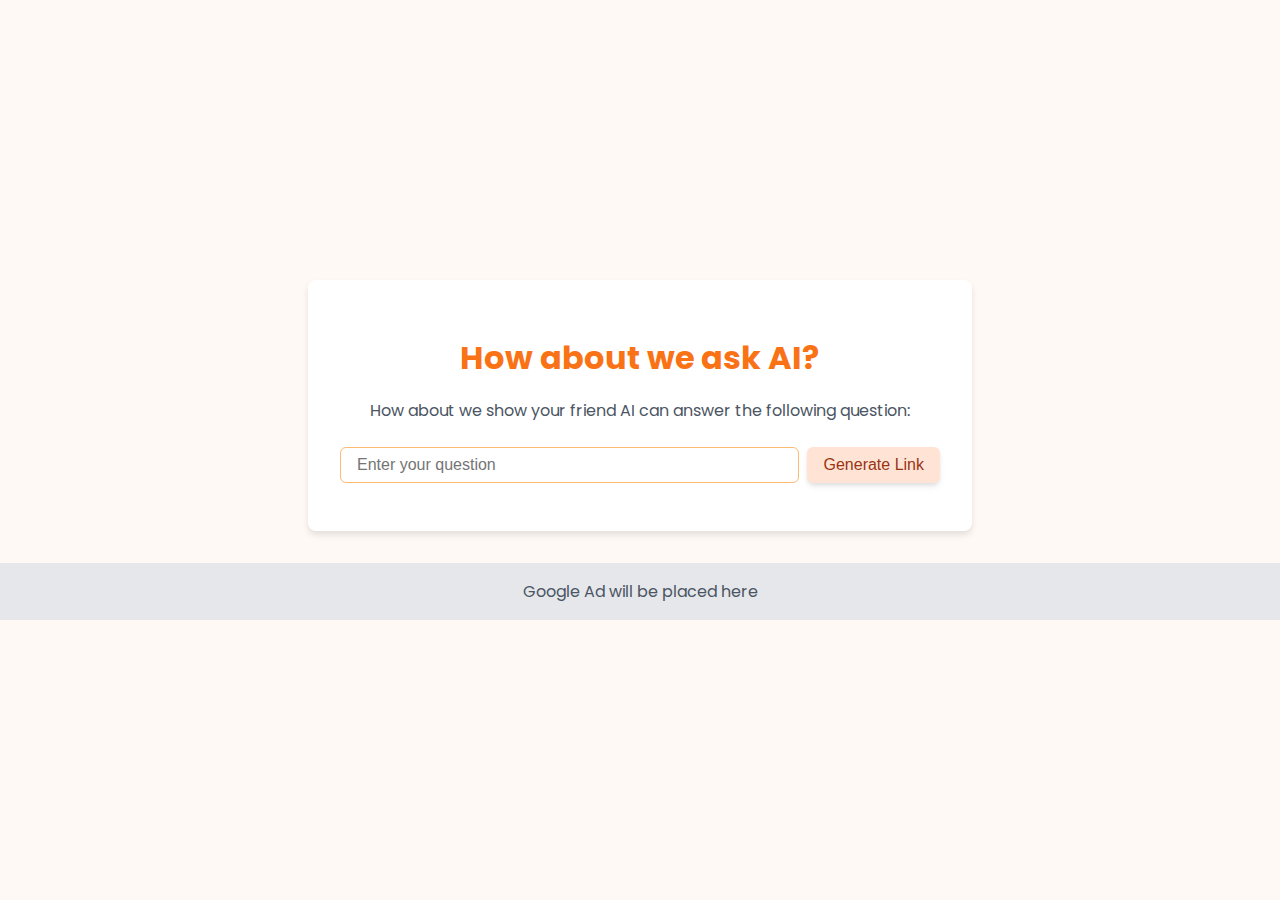
<file: index.html>
<!DOCTYPE html>
<html lang="en">
<head>
    <meta charset="UTF-8">
    <meta name="viewport" content="width=device-width, initial-scale=1.0">
    <title>How about we ask AI?</title>
    <link href="https://fonts.googleapis.com/css2?family=Poppins:wght@300;400;600&display=swap" rel="stylesheet">
    <link rel="stylesheet" href="styles.css">
</head>
<body>
    <div class="container">
        <h1>How about we ask AI?</h1>
        <p class="instruction">How about we show your friend AI can answer the following question:</p>
        <form id="questionForm">
            <div class="input-group">
                <input type="text" id="question" name="question" placeholder="Enter your question" required>
                <button type="submit" class="button-3d">Generate Link</button>
            </div>
        </form>
        <div id="result" class="hidden">
            <div class="input-group">
                <input type="text" id="generatedLink" readonly>
                <button onclick="copyLink()" class="button-3d">Copy</button>
            </div>
        </div>
    </div>

    <div id="adBanner">
        <p>Google Ad will be placed here</p>
    </div>

    <script src="script.js"></script>
</body>
</html>
</file>
<file: styles.css>
body {
    font-family: 'Poppins', sans-serif;
    background-color: #FFF9F5;
    margin: 0;
    padding: 0;
    display: flex;
    flex-direction: column;
    min-height: 100vh;
    justify-content: center;
    align-items: center;
}

.container {
    background-color: white;
    padding: 2rem;
    border-radius: 0.5rem;
    box-shadow: 0 4px 6px rgba(0, 0, 0, 0.1);
    width: 90%;
    max-width: 600px;
    text-align: center;
}

h1 {
    color: #F97316;
    margin-bottom: 1rem;
}

.instruction {
    color: #4B5563;
    margin-bottom: 1.5rem;
}

.input-group {
    display: flex;
    gap: 0.5rem;
    margin-bottom: 1rem;
}

input[type="text"] {
    flex-grow: 1;
    padding: 0.5rem 1rem;
    border: 1px solid #FDBA74;
    border-radius: 0.375rem;
    font-size: 1rem;
}

input[type="text"]:focus {
    outline: none;
    border-color: #F97316;
    box-shadow: 0 0 0 3pxbody {
    font-family: 'Poppins', sans-serif;
    background-color: #FFF9F5;
    margin: 0;
    padding: 0;
    display: flex;
    flex-direction: column;
    min-height: 100vh;
    justify-content: center;
    align-items: center;
}

.container {
    background-color: white;
    padding: 2rem;
    border-radius: 0.5rem;
    box-shadow: 0 4px 6px rgba(0, 0, 0, 0.1);
    width: 90%;
    max-width: 600px;
    text-align: center;
}

h1 {
    color: #F97316;
    margin-bottom: 1rem;
}

.instruction {
    color: #4B5563;
    margin-bottom: 1.5rem;
}

.input-group {
    display: flex;
    gap: 0.5rem;
    margin-bottom: 1rem;
}

input[type="text"] {
    flex-grow: 1;
    padding: 0.5rem 1rem;
    border: 1px solid #FDBA74;
    border-radius: 0.375rem;
    font-size: 1rem;
}

input[type="text"]:focus {
    outline: none;
    border-color: #F97316;
    box-shadow: 0 0 0 3px rgba(249, 115, 22, 0.2);
}

.button-3d {
    background-color: #FFE4D6;
    color: #9A3412;
    border: none;
    padding: 0.5rem 1rem;
    font-size: 1rem;
    font-weight: 500;
    border-radius: 0.375rem;
    cursor: pointer;
    transition: all 0.2s ease;
    box-shadow: 0 4px 6px -1px rgba(0, 0, 0, 0.1), 0 2px 4px -1px rgba(0, 0, 0, 0.06);
}

.button-3d:hover {
    background-color: #FFEDD5;
    transform: translateY(-2px);
    box-shadow: 0 6px 8px -2px rgba(0, 0, 0, 0.1), 0 3px 6px -2px rgba(0, 0, 0, 0.05);
}

.button-3d:active {
    transform: translateY(0);
    box-shadow: 0 2px 4px -1px rgba(0, 0, 0, 0.1), 0 1px 2px -1px rgba(0, 0, 0, 0.06);
}

.hidden {
    display: none;
}

#adBanner {
    width: 100%;
    background-color: #E5E7EB;
    padding: 1rem;
    text-align: center;
    margin-top: 2rem;
}

#adBanner p {
    color: #4B5563;
    margin: 0;
}

.expiry-notice {
    font-size: 0.875rem;
    color: #9A3412;
    margin-top: 0.5rem;
} rgba(249, 115, 22, 0.2);
}

.button-3d {
    background-color: #FFE4D6;
    color: #9A3412;
    border: none;
    padding: 0.5rem 1rem;
    font-size: 1rem;
    font-weight: 500;
    border-radius: 0.375rem;
    cursor: pointer;
    transition: all 0.2s ease;
    box-shadow: 0 4px 6px -1px rgba(0, 0, 0, 0.1), 0 2px 4px -1px rgba(0, 0, 0, 0.06);
}

.button-3d:hover {
    background-color: #FFEDD5;
    transform: translateY(-2px);
    box-shadow: 0 6px 8px -2px rgba(0, 0, 0, 0.1), 0 3px 6px -2px rgba(0, 0, 0, 0.05);
}

.button-3d:active {
    transform: translateY(0);
    box-shadow: 0 2px 4px -1px rgba(0, 0, 0, 0.1), 0 1px 2px -1px rgba(0, 0, 0, 0.06);
}

.hidden {
    display: none;
}

#adBanner {
    width: 100%;
    background-color: #E5E7EB;
    padding: 1rem;
    text-align: center;
    margin-top: 2rem;
}

#adBanner p {
    color: #4B5563;
    margin: 0;
}
</file>
